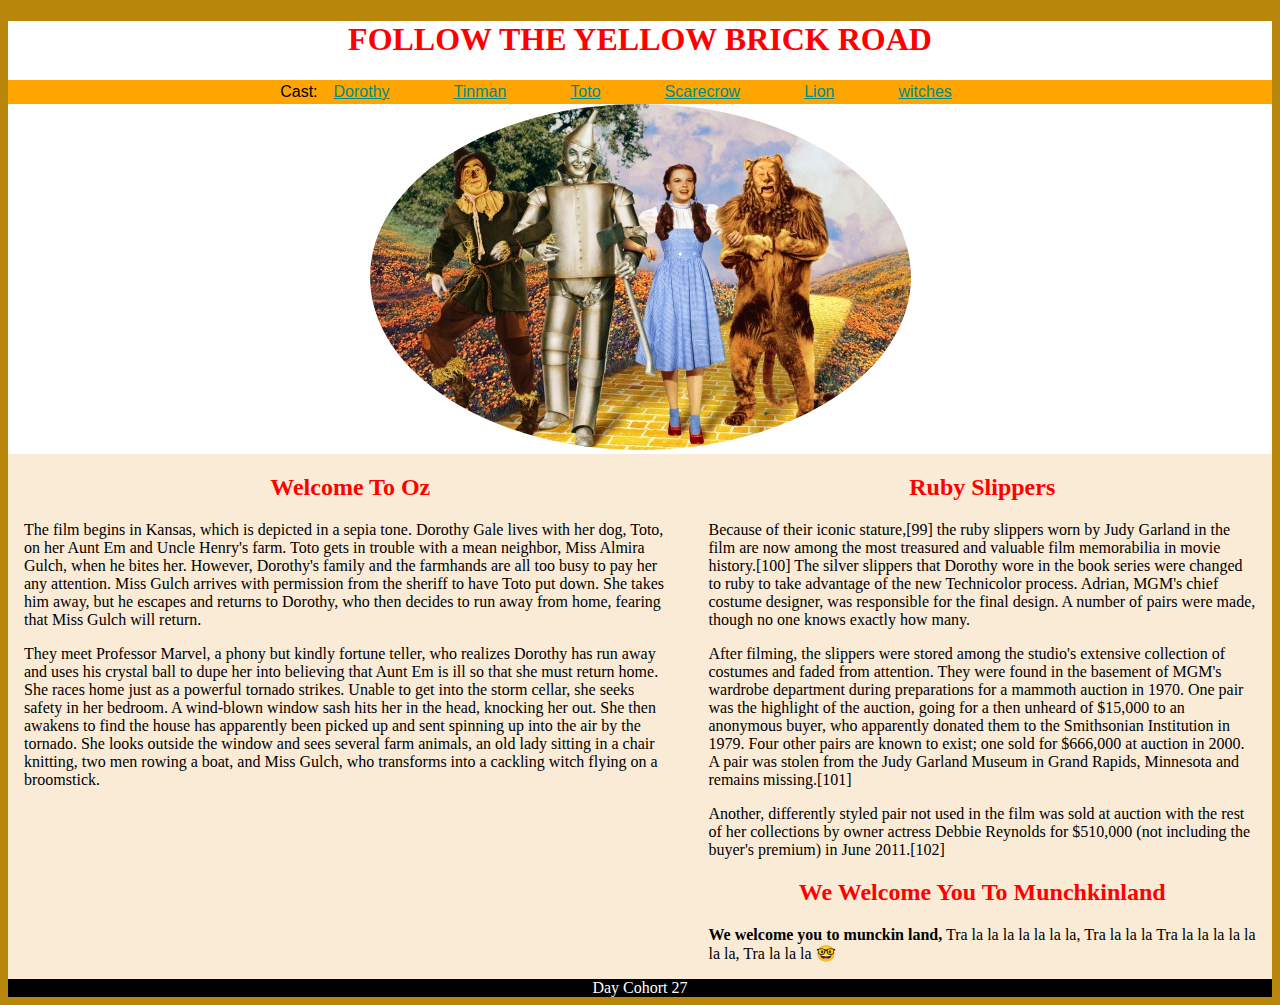
<file: index.html>
<!DOCTYPE html>
<html lang="en">
    <head>
        <meta charset="UTF-8">
        <meta name="viewport" content="width=device-width, initial-scale=1.0">
        <meta http-equiv="X-UA-Compatible" content="ie=edge">
        <title>Tornado Grande</title>
        <link rel="stylesheet" type="text/css" href="css/styles.css">
    </head>
    <body>
        <div class="wrapper"> <!-- opening div -->
            <header>
                <h1>Follow the Yellow Brick Road</h1>
                <nav>
                    <div>Cast:</div>
                    <div><a href="dorthy.html">Dorothy<a></a></div>
                    <div><a href="tinman.html">Tinman<a></a></div>
                    <div><a href="toto.html">Toto<a></a></div>
                    <div><a href="scarecrow.html">Scarecrow<a></a></div>
                    <div><a href="lion.html">Lion<a></a></div>
                    <div><a href="witches.html">witches<a></a></div>
                </nav>
            </header>
            <div class="center">
                <img src="images/wizard of oz.jpg" alt="Wizard of Oz" class:"img-hero">
            </div>
            <div class="flex-container" > <!-- main content -->
            <article>
                <main>
                <h2>Welcome To Oz</h2>
                <p>The film begins in Kansas, which is depicted in a sepia tone. Dorothy Gale lives with her dog, Toto, on her Aunt Em and Uncle Henry's farm. Toto gets in trouble with a mean neighbor, Miss Almira Gulch, when he bites her. However, Dorothy's family and the farmhands are all too busy to pay her any attention. Miss Gulch arrives with permission from the sheriff to have Toto put down. She takes him away, but he escapes and returns to Dorothy, who then decides to run away from home, fearing that Miss Gulch will return.</p>
                    <p>They meet Professor Marvel, a phony but kindly fortune teller, who realizes Dorothy has run away and uses his crystal ball to dupe her into believing that Aunt Em is ill so that she must return home. She races home just as a powerful tornado strikes. Unable to get into the storm cellar, she seeks safety in her bedroom. A wind-blown window sash hits her in the head, knocking her out. She then awakens to find the house has apparently been picked up and sent spinning up into the air by the tornado. She looks outside the window and sees several farm animals, an old lady sitting in a chair knitting, two men rowing a boat, and Miss Gulch, who transforms into a cackling witch flying on a broomstick.</p>
                </main>
            </article>
            <article>
                <aside>
                <h2>Ruby Slippers</h2>
                <p>Because of their iconic stature,[99] the ruby slippers worn by Judy Garland in the film are now among the most treasured and valuable film memorabilia in movie history.[100] The silver slippers that Dorothy wore in the book series were changed to ruby to take advantage of the new Technicolor process. Adrian, MGM's chief costume designer, was responsible for the final design. A number of pairs were made, though no one knows exactly how many.
                    <p>After filming, the slippers were stored among the studio's extensive collection of costumes and faded from attention. They were found in the basement of MGM's wardrobe department during preparations for a mammoth auction in 1970. One pair was the highlight of the auction, going for a then unheard of $15,000 to an anonymous buyer, who apparently donated them to the Smithsonian Institution in 1979. Four other pairs are known to exist; one sold for $666,000 at auction in 2000. A pair was stolen from the Judy Garland Museum in Grand Rapids, Minnesota and remains missing.[101]</p>
                    <p>Another, differently styled pair not used in the film was sold at auction with the rest of her collections by owner actress Debbie Reynolds for $510,000 (not including the buyer's premium) in June 2011.[102]</p>
                <h2>We Welcome You To Munchkinland</h2>
                <p><strong>We welcome you to munckin land,</strong>
                    Tra la la la la la la la, Tra la la la
                    Tra la la la la la la la, Tra la la la                        
                    🤓    
                </p>
                </aside>
            </article>
            </div> <!-- end main content -->
        </div> <!-- closing div -->
    </body>
    <footer>Day Cohort 27</footer>
</html>
</file>
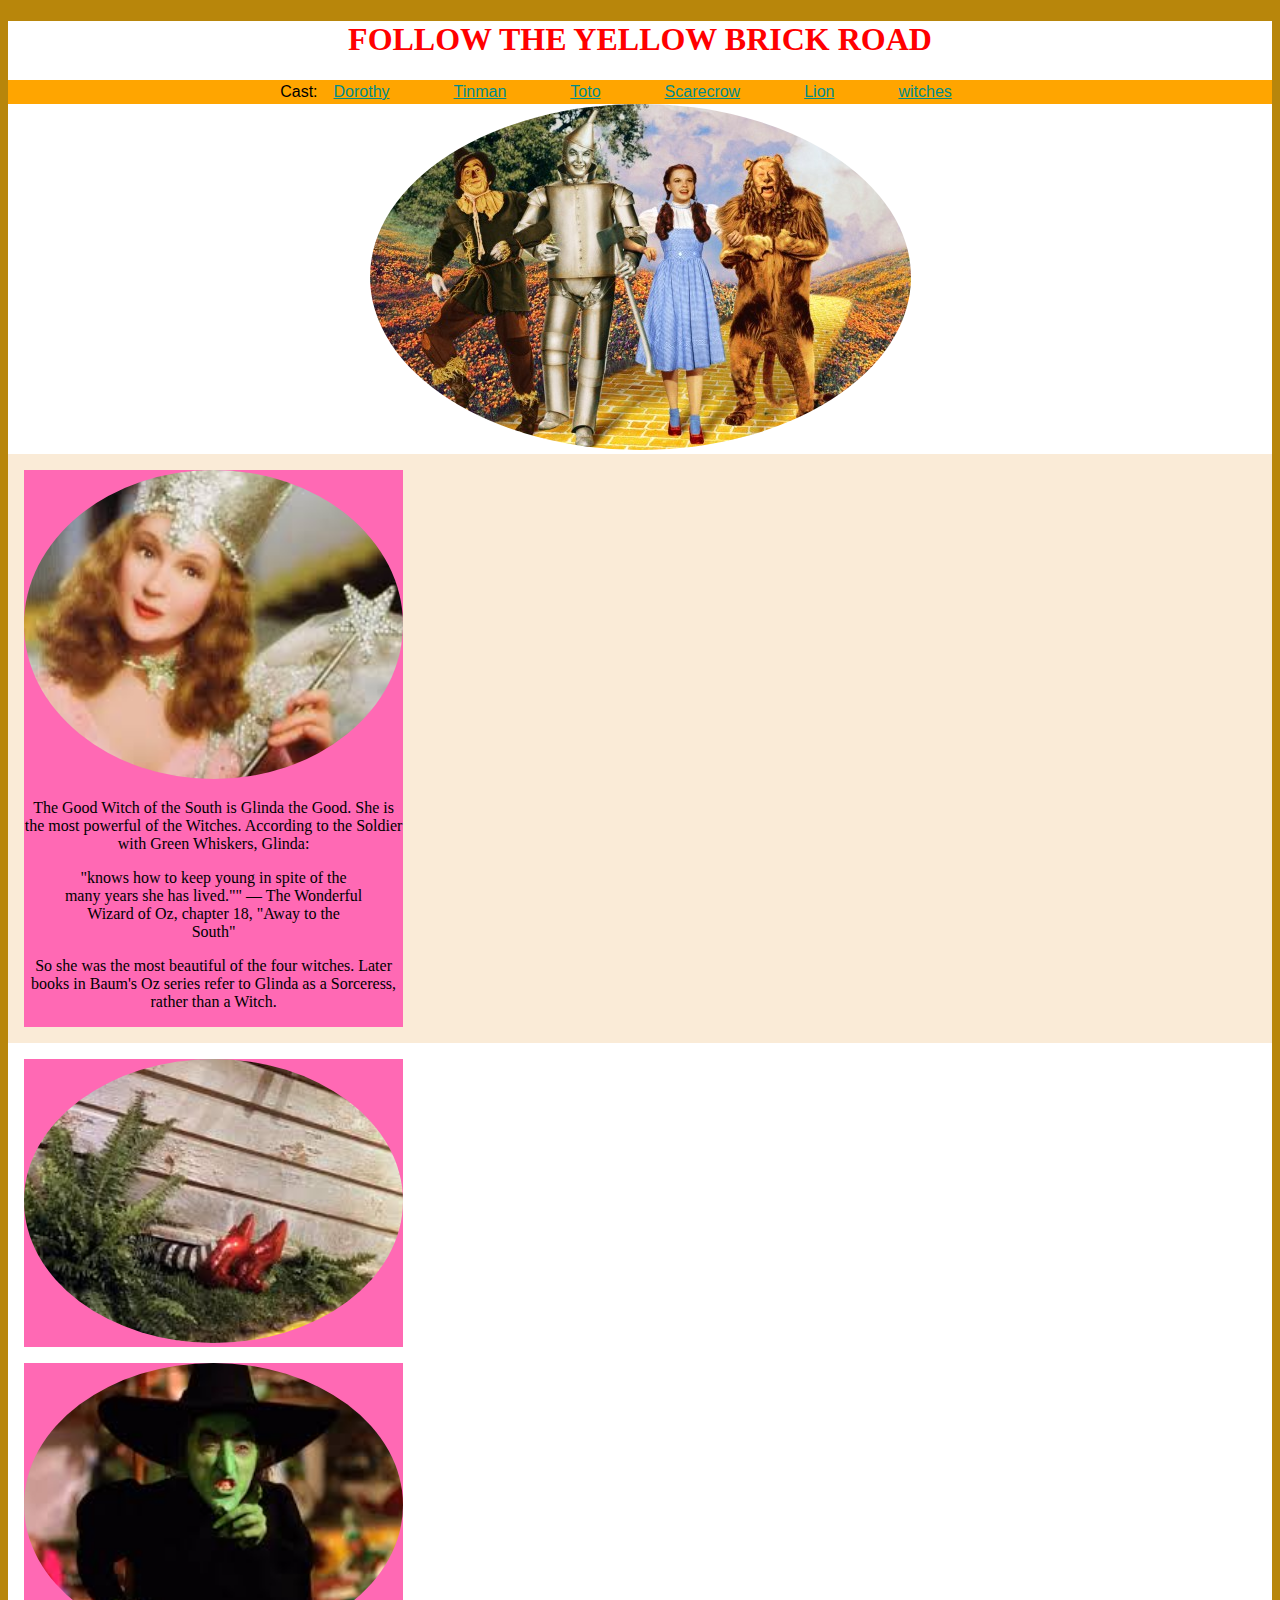
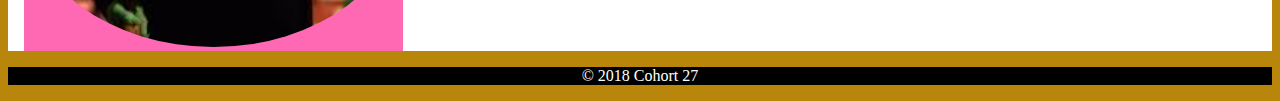
<file: witches.html>
<!DOCTYPE html>
<html lang="en">
    <head>
        <meta charset="UTF-8">
        <meta name="viewport" content="width=device-width, initial-scale=1.0">
        <meta http-equiv="X-UA-Compatible" content="ie=edge">
        <title>Tornado Grande</title>
        <link rel="stylesheet" type="text/css" href="css/styles.css">
    </head>
    <body>
        <div class="wrapper"> <!-- opening div -->
            <header>
                <h1>Follow the Yellow Brick Road</h1>
                <nav>
                    <div>Cast:</div>
                    <div><a href="dorthy.html">Dorothy<a></a></div>
                    <div><a href="tinman.html">Tinman<a></a></div>
                    <div><a href="toto.html">Toto<a></a></div>
                    <div><a href="scarecrow.html">Scarecrow<a></a></div>
                    <div><a href="lion.html">Lion<a></a></div>
                    <div><a href="witches.html">witches<a></a></div>
                </nav>
            </header>
            <div class="center">
                <img src="images/wizard of oz.jpg" alt="Wizard of Oz" class:"img-hero">
            </div>
            <div class="flex-container" > <!-- main content -->
                <div class="flex-item"><img src="images/south.jpg" alt="The Witch of the South" class="section-img">
                        <p>The Good Witch of the South is Glinda the Good. She is the most powerful of the Witches. According to the Soldier with Green Whiskers, Glinda:</p>
                            <blockquote> "knows how to keep young in spite of the many years she has lived."" — The Wonderful Wizard of Oz, chapter 18, "Away to the South"</blockquote>
                        <p>So she was the most beautiful of the four witches. Later books in Baum's Oz series refer to Glinda as a Sorceress, rather than a Witch.</p></div>
                </div>
                <div class="flex-item"><img src="images/east.jpg" alt="The Witch of the East" class="section-img"></div>
                <div class="flex-item"><img src="images/west.jpg" alt="The Witch of the West" class="section-img"></div>

            </div>
        </div> <!-- closing div -->
    </body>
    <footer>
        <p>&copy; 2018 Cohort 27
            <a href="http://nashvillesoftwareschool.com/"></a>
        </p>
    </footer>
</html>
</file>
<file: css/styles.css>
*, *:before, *:after {
    box-sizing: inherit;
}

html {
    box-sizing: border-box;
}

body {
    background-color: darkgoldenrod;
}

nav {
    background-color: orange;
    display: flex;
    display: -webkit-flex;
    width: 100%;
    flex-wrap: wrap;
    justify-content: center;
    padding: .2em;
    font-family: "Arial", "Helvetica", sans-serif;
}

nav a{
    margin: .2em 1em 0px 1em;
    color: darkcyan;
}

nav a:hover {
    color: white;
}

.wrapper {
    background-color: #ffffff;
}

h1, h2, h3 {
    color: red;
    text-align: center;
}

h1 {
    text-transform: uppercase;
}

.img-hero{
    width: 100%;
    height: auto;
    overflow: hidden;
}

img {
    border-radius: 50%;
}

.center{
text-align: center;
}

.flex-container {
    display: flex;
    display: -webkit-flex;
    width: 100%;
    background-color: antiquewhite;
}

.flex-item {
    background-color: hotpink;
    width: 30%;
    margin: 1em;
    text-align: center;
}

.section-img {
    margin: 0 auto;
    width: 100%;
}

main {
    flex: 2;
    margin: 1em;
}

aside {
    flex: 1;
    margin: 1em;
}

footer {
    background-color: black;
    color: white;
    text-align: center;
}

footer a {
    color: goldenrod;
}
</file>
